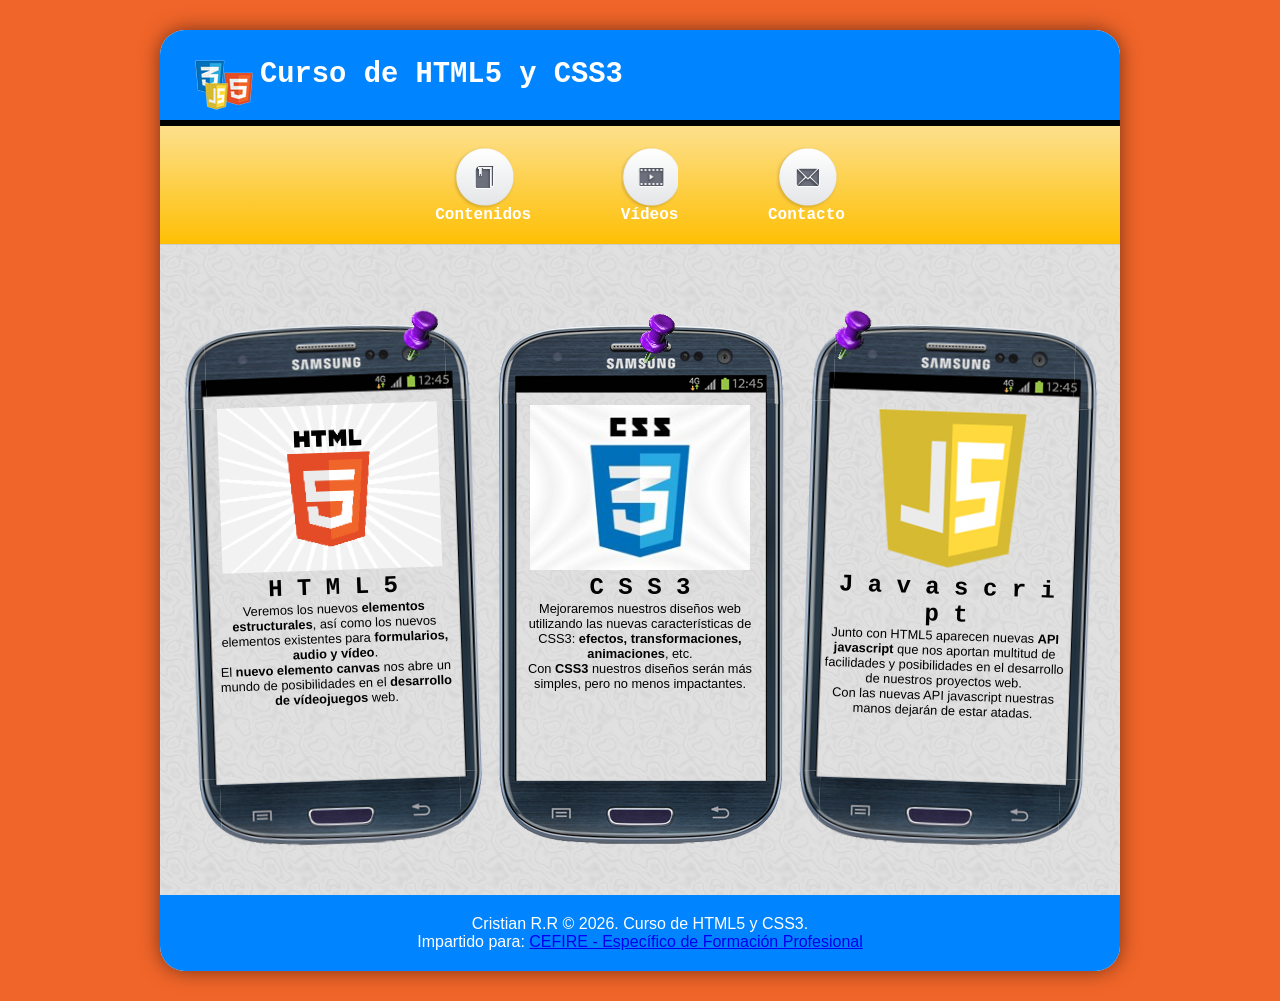
<file: index.html>
<!DOCTYPE html>
<html lang="es">
<head>
    <meta charset="UTF-8">
    <meta name="viewport" content="width=device-width, initial-scale=1.0">
    <title>Curso de HTML5 y CSS3 - Cristian R.R</title>
    <link rel="stylesheet" href="css/style.css">
</head>

<script src="scripts/animacion.js"></script>

<body>
    <div id="page">

        <header>
            <h1>
                <img src="imgs/logo.png" alt="Logo HTML5 CSS3 JS" />
                Curso de HTML5 y CSS3
            </h1>
        </header>

        <nav>
            <ul>
                <li id="contenidos">
                    <a href="index.html">Contenidos</a>
                </li>

                <li id="videos">
                    <a href="videos.html">Vídeos</a>
                    <ul>
                        <li><a href="serpiente.html">Serpiente</a></li>
                        <li><a href="videos.html">Vídeo 1</a></li>
                        <li><a href="videos.html">Vídeo 2</a></li>
                        <li><a href="videos.html">Vídeo 3</a></li>
                    </ul>
                </li>

                <li id="contacto">
                    <a href="contacto.html">Contacto</a>
                </li>
            </ul>
        </nav>

        <div id="content">

            <div class="article article-first">
                <div class="article_header">
                    <div class="chincheta"></div>
                    <img src="imgs/html5.png" alt="HTML5" />
                </div>
                <h2>H T M L 5</h2>
                <p>
                    Veremos los nuevos <strong>elementos estructurales</strong>, así como los nuevos elementos existentes para
                    <strong>formularios, audio y vídeo</strong>.<br>
                    El <strong>nuevo elemento canvas</strong> nos abre un mundo de posibilidades en el
                    <strong>desarrollo de vídeojuegos</strong> web.
                </p>
            </div>

            <div class="article article-second">
                <div class="article_header">
                    <div class="chincheta"></div>
                    <img src="imgs/CSS3.png" alt="CSS3" />
                </div>
                <h2>C S S 3</h2>
                <p>
                    Mejoraremos nuestros diseños web utilizando las nuevas características de CSS3:
                    <strong>efectos, transformaciones, animaciones</strong>, etc.<br>
                    Con <strong>CSS3</strong> nuestros diseños serán más simples, pero no menos impactantes.
                </p>
            </div>

            <div class="article article-third">
                <div class="article_header">
                    <div class="chincheta"></div>
                    <img src="imgs/javascript.png" alt="Javascript" />
                </div>
                <h2>J a v a s c r i p t</h2>
                <p>
                    Junto con HTML5 aparecen nuevas <strong>API javascript</strong> que nos aportan multitud de facilidades y
                    posibilidades en el desarrollo de nuestros proyectos web.<br>
                    Con las nuevas API javascript nuestras manos dejarán de estar atadas.
                </p>
            </div>

        </div>

        <footer id="footer">
            <p>
                Cristian R.R &copy; 2026. Curso de HTML5 y CSS3.<br />
                Impartido para:
                <a href="#">CEFIRE - Específico de Formación Profesional</a>
            </p>
        </footer>

    </div>
</body>
</html>
</file>
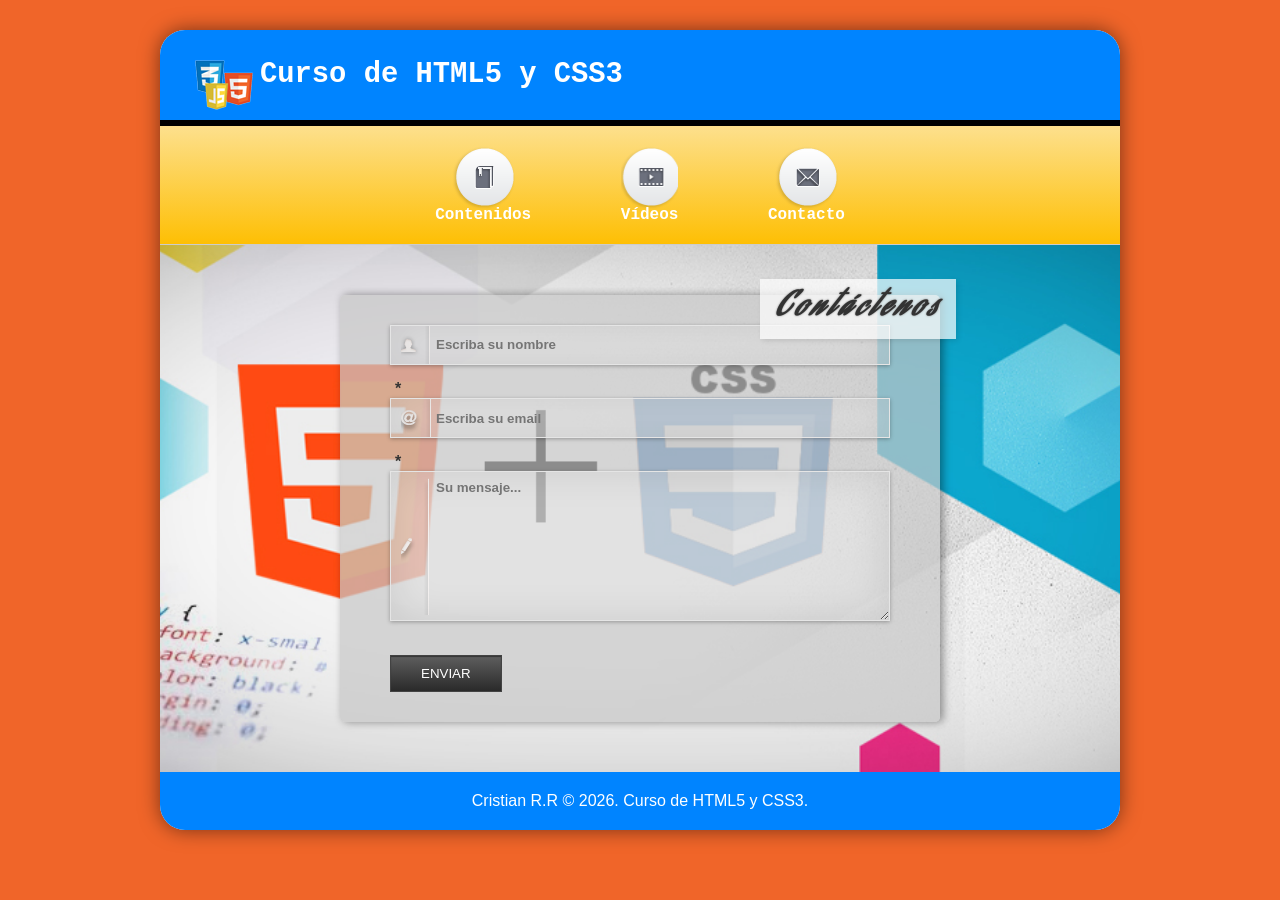
<file: contacto.html>
<!DOCTYPE html>
<html lang="es">
<head>
    <meta charset="UTF-8">
    <title>Curso de HTML5 y CSS3 - Contacto</title>
    <link rel="stylesheet" href="css/style.css">
    <link rel="stylesheet" href="css/contacto.css">
    <style>
        @import url('https://fonts.googleapis.com/css2?family=Aguafina+Script&display=swap');
    </style>
</head>
<body>
    <div id="page">
        <header>
            <h1><img src="imgs/logo.png" alt="Logo" />Curso de HTML5 y CSS3</h1>
        </header>

        <nav>
            <ul>
<li id="contenidos"><a href="index.html">Contenidos</a></li>

<li id="videos">
    <a href="videos.html">Vídeos</a>
    <ul>
        <li><a href="serpiente.html">Serpiente</a></li>
        <li><a href="videos.html">Vídeo 1</a></li>
        <li><a href="videos.html">Vídeo 2</a></li>
        <li><a href="videos.html">Vídeo 3</a></li>
    </ul>
</li>

<li id="contacto"><a href="contacto.html">Contacto</a></li>
            </ul>
        </nav>

        <main id="mainContacto">
            <div id="contenedorFormulario">
                <h1>Contáctenos</h1>
                <form id="formContacto" action="#" method="post" >
                    
                    <input type="text" id="nombre" name="nombre" placeholder="Escriba su nombre" required list="listaNombres">
                    <label></label> <datalist id="listaNombres">
                        <option value="Cristian">
                        <option value="Christian">
                        <option value="Kristian">
                        <option value="Khristian">
                    </datalist>

                    <input type="email" id="email" name="email" placeholder="Escriba su email" required>
                    <label></label>

                    <textarea id="mensaje" name="mensaje" placeholder="Su mensaje..." required></textarea>

                   <button type="submit" id="enviar">Enviar</button>
                </form>
            </div>
        </main>

        <footer id="footer">
            <p>Cristian R.R &copy; 2026. Curso de HTML5 y CSS3.</p>
        </footer>
    </div>
    <script src="scripts/contacto.js"></script>
</body>
</html>
</file>
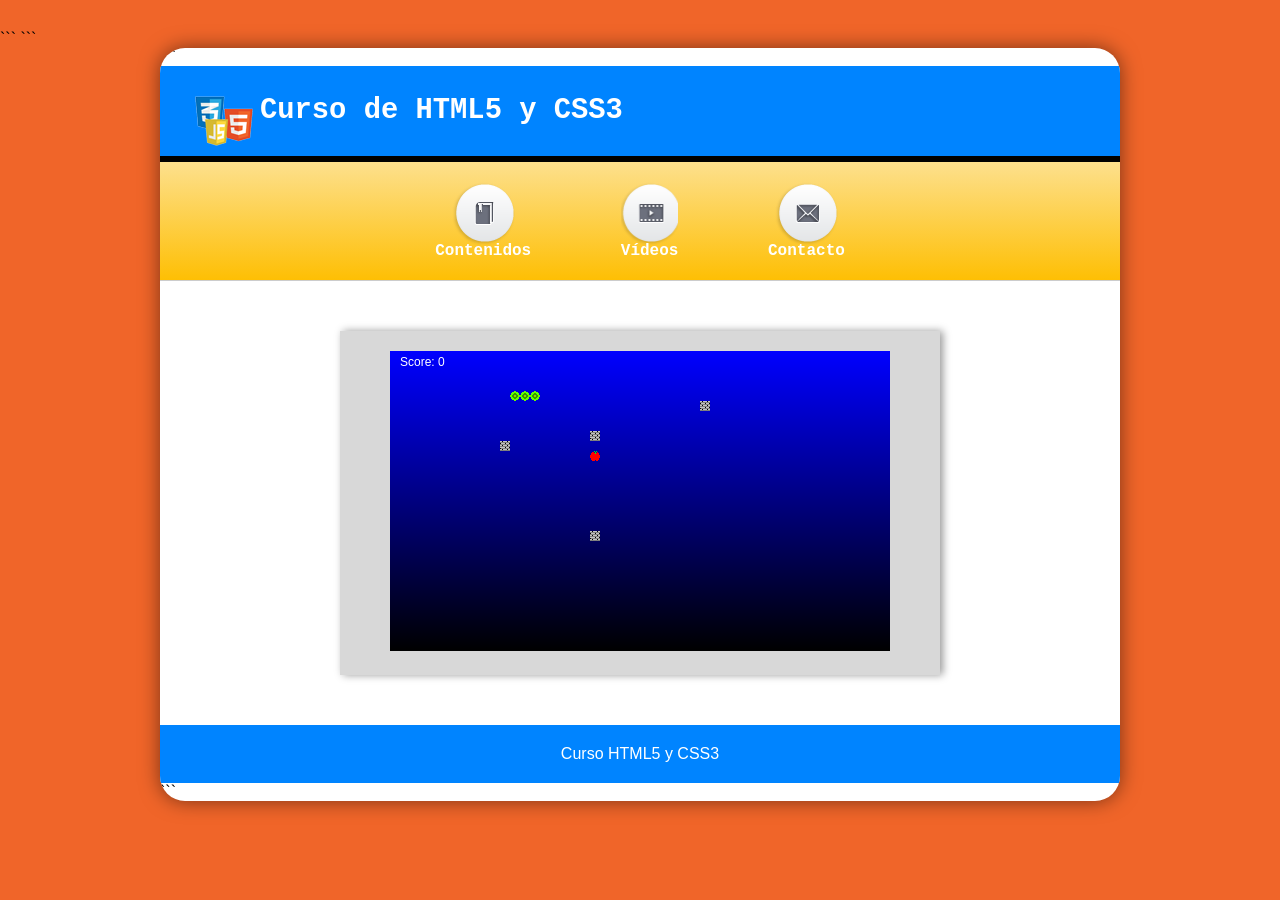
<file: serpiente.html>
<!DOCTYPE html>

<html lang="es">
<head>
    <meta charset="UTF-8">
    <title>Curso - Serpiente</title>

```
<link rel="stylesheet" href="css/style.css">
<link rel="stylesheet" href="css/videojuego.css">
```

</head>
<body>

<div id="page">

```
<header>
    <h1><img src="imgs/logo.png" alt="Logo">Curso de HTML5 y CSS3</h1>
</header>

<nav>
    <ul>
        <li id="contenidos"><a href="index.html">Contenidos</a></li>

<li id="videos">
    <a href="videos.html">Vídeos</a>
    <ul>
        <li><a href="serpiente.html">Serpiente</a></li>
        <li><a href="videos.html">Vídeo 1</a></li>
        <li><a href="videos.html">Vídeo 2</a></li>
        <li><a href="videos.html">Vídeo 3</a></li>
    </ul>
</li>

<li id="contacto"><a href="contacto.html">Contacto</a></li>
    </ul>
</nav>

<main>
    <div id="contenedorVideojuego">
        <canvas id="lienzo" width="500" height="300"></canvas>
    </div>
</main>

<footer id="footer">
    <p>Curso HTML5 y CSS3</p>
</footer>
```

</div>

<script src="scripts/serpiente.js"></script>

</body>
</html>
</file>
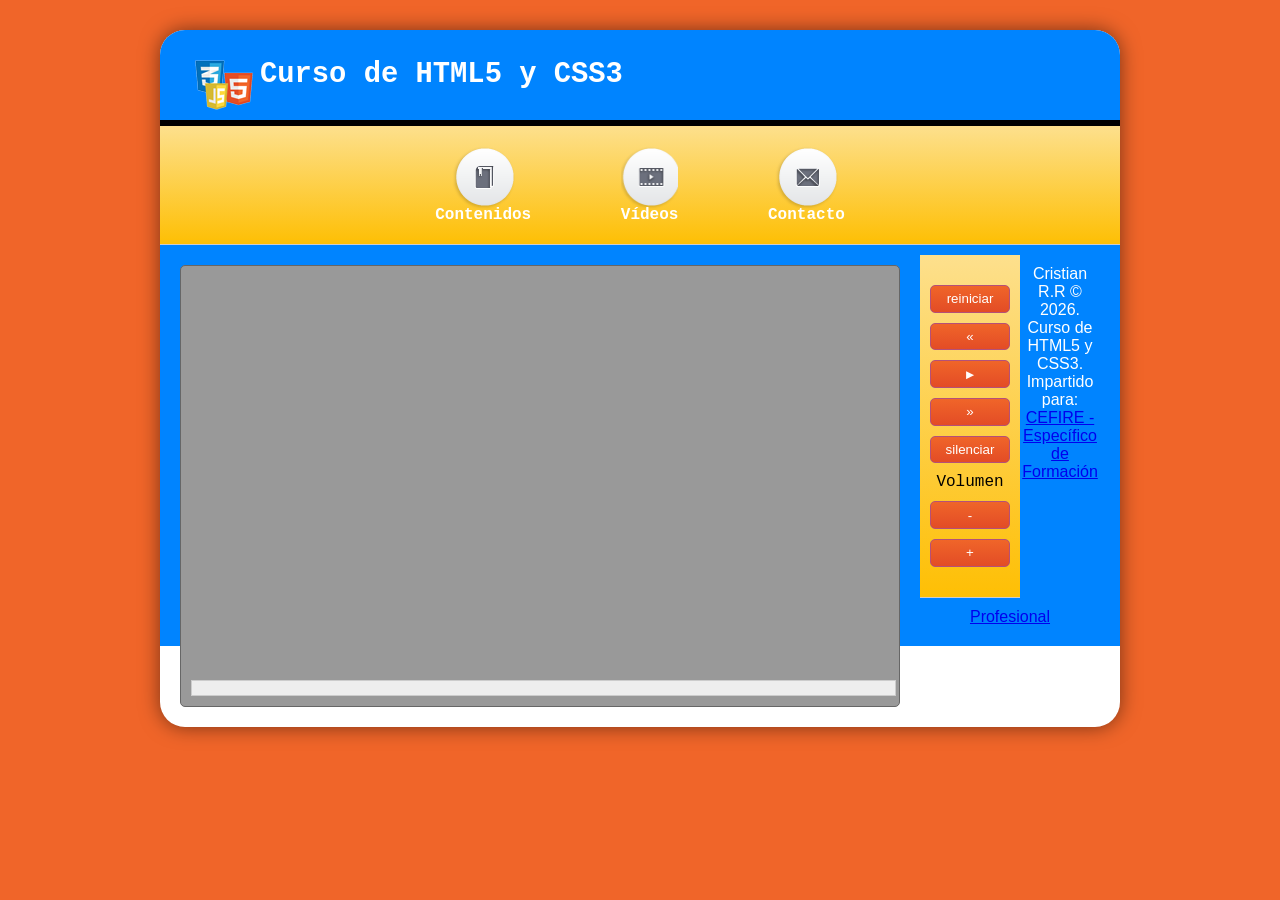
<file: videos.html>
<!DOCTYPE html>
<html lang="es">
<head>
    <meta charset="UTF-8">
    <meta name="viewport" content="width=device-width, initial-scale=1.0">
    <title>Curso de HTML5 y CSS3 - Vídeos</title>
    <link rel="stylesheet" href="css/style.css">
    <link rel="stylesheet" href="css/reproductor.css">
</head>
<body>
    <div id="page">

        <header>
            <h1><img src="imgs/logo.png" alt="Logo HTML5 CSS3 JS" />Curso de HTML5 y CSS3</h1>
        </header>

        <nav>
            <ul>
                    <li id="contenidos"><a href="index.html">Contenidos</a></li>

                        <li id="videos">
                            <a href="videos.html">Vídeos</a>
                            <ul>
                                <li><a href="serpiente.html">Serpiente</a></li>
                                <li><a href="videos.html">Vídeo 1</a></li>
                                <li><a href="videos.html">Vídeo 2</a></li>
                                <li><a href="videos.html">Vídeo 3</a></li>
                            </ul>
                        </li>

                        <li id="contacto"><a href="contacto.html">Contacto</a></li>
            </ul>
        </nav>

        <main>
            <div id="reproductor">
                <video id="medio" width="720" height="400">
                    <source src="media/trailer.mp4">
                    <source src="media/trailer.ogg">
                </video>
                <div id="barra">
                    <div id="progreso"></div>
                </div>
            </div>

            <nav>
                <input type="button" id="reiniciar"    value="reiniciar">
                <input type="button" id="retrasar"     value="&laquo;">
                <input type="button" id="play"         value="&#9658;">
                <input type="button" id="adelantar"    value="&raquo;">
                <input type="button" id="silenciar"    value="silenciar">
                <label>Volumen</label>
                <input type="button" id="menosVolumen" value="-">
                <input type="button" id="masVolumen"   value="+">
            </nav>
        </main>

        <footer id="footer">
            <p>
               Cristian R.R &copy; 2026. Curso de HTML5 y CSS3.<br />
                Impartido para: <a href="#">CEFIRE - Específico de Formación Profesional</a>
            </p>
        </footer>

    </div>

    <script src="scripts/reproductor.js"></script>
</body>
</html>
</file>
<file: css/style.css>
* {
  margin: 0;
  padding: 0;
  box-sizing: border-box;
  }

body {
background-color: #f06529;
font-family: Arial, sans-serif;
padding: 30px 0;
}

#page {
width: 960px;
margin: 0 auto;
background-color: white;
box-shadow: 0 0 20px rgba(0,0,0,0.5);
border-radius: 25px;
overflow: hidden;
}

header {
background-color: rgb(0, 132, 255);
color: white;
border-bottom: 6px solid black;
padding: 15px 20px;
}

header h1 {
font-family: Courier, monospace;
font-size: 1.8em;
position: relative;
padding-left: 80px;
line-height: 60px;
}

header h1 img {
position: absolute;
left: 15px;
top: 15px;
height: 50px;
}

/* ANIMACIÓN LOGO */
@keyframes girarLogo {
0% { transform: rotateY(0deg); }
50% { transform: rotateY(180deg); }
100% { transform: rotateY(0deg); }
}

header h1 img {
animation: girarLogo 5s infinite;
}

nav {
font-family: Courier, monospace;
background: linear-gradient(to bottom, #fde08d 0%, #febf04 100%);
padding: 20px 0;
text-align: center;
border-bottom: 1px solid #ccc;
position: relative;
z-index: 10;
}

nav > ul {
list-style: none;
}

nav > ul > li {
display: inline-block;
margin: 0 40px;
padding-top: 60px;
background-position: center top;
background-repeat: no-repeat;
position: relative;
}

#contenidos { background-image: url("../imgs/book.png"); }
#videos     { background-image: url("../imgs/film.png"); }
#contacto   { background-image: url("../imgs/mail.png"); }

nav > ul > li > a {
color: #ffffff;
text-decoration: none;
font-weight: bold;
}

/* SUBMENÚ */
#page > nav li ul {
position: absolute;
list-style: none;
width: 150px; /* CAMBIO DEL EJERCICIO */
text-align: center;
left: 50%;
margin-left: -75px;
top: 25px;
font-size: 0.9em;
height: 0px;
overflow: hidden;
transition: height 0.4s linear;
}

#page > nav li:hover ul {
    height: 160px;
}

#page > nav li ul li {
background-color: #e34c26;
}

#page > nav li ul li:nth-child(odd) {
background-color: #f06529;
}

#page > nav li ul li:hover {
background-color: #ff7e42;
}

#page > nav li ul li a {
padding: 8px;
color: white;
display: block;
}

/* CONTENIDO */
#content {
background-image: url("../imgs/lgrey008.jpg");
padding: 50px 20px;
display: flex;
justify-content: space-around;
}

.article {
width: 290px;
min-height: 520px;
border-style: solid;
border-width: 80px 25px 70px 25px;
border-image: url("../imgs/movil.png") 80 25 70 25 stretch;
text-align: center;
margin-top: 30px;
}

.article-first {
transform: rotate(-2deg);
}

.article-third {
transform: rotate(2deg);
}

.article_header {
position: relative;
}

.chincheta {
position: absolute;
width: 35px;
height: 49px;
background-image: url("../imgs/chincheta.png");
background-size: contain;
top: -91px;
}

/* ANIMACIONES CHINCHETAS */
@keyframes mueveChincheta1 {
from { left: 0px; }
to { left: 199px; }
}

@keyframes mueveChincheta2 {
from { left: 0px; }
to { left: 120px; }
}

@keyframes mueveChincheta3 {
from { left: 0px; }
to { left: 30px; }
}

.chincheta1 {
left: 0;
animation: mueveChincheta1 1s forwards;
}

.chincheta2 {
left: 0;
animation: mueveChincheta2 1s forwards;
}

.chincheta3 {
left: 0;
animation: mueveChincheta3 1s forwards;
}

/* ARTICLES ANIMACIÓN */
@keyframes animArticle1 {
from { transform: rotate(0deg); }
to { transform: rotate(-2deg); }
}

@keyframes animArticle3 {
from { transform: rotate(0deg); }
to { transform: rotate(2deg); }
}

.article1 {
animation: animArticle1 0.5s forwards;
}

.article3 {
animation: animArticle3 0.5s forwards;
}

.article_header img {
width: 220px;
}

.article h2 {
font-family: Courier;
}

.article p {
font-size: 0.8em;
}

/* FOOTER */
#footer {
background-color: rgb(0, 132, 255);
color: white;
text-align: center;
padding: 20px;
}
</file>
<file: css/contacto.css>
#mainContacto {
    /* Asegúrate de que esta sea la imagen que tiene los logos de fondo */
    background: url("../imgs-curso/fondoForm.jpg") no-repeat center center;
    background-size: cover;
    text-align: center;
    width: 100%;
    min-height: 500px; /* Un poco más alto para que luzca */
    display: flex;
    justify-content: center;
    align-items: center;
}

/* Contenedor del Formulario (El cuadro gris transparente) */
#contenedorFormulario {
    position: relative;
    display: inline-block;
    margin: 50px;
    width: 600px;
    padding: 30px 50px;
    /* rgb(200, 200, 200) con 0.7 de opacidad como pide el ejercicio */
    background-color: rgba(200, 200, 200, 0.7); 
    text-align: left;
    box-shadow: 3px 0px 8px rgba(0, 0, 0, 0.4);
    border-radius: 5px; /* Suaviza las esquinas */
}

/* Título "Contáctenos" */
#contenedorFormulario h1 {
    position: absolute;
    top: -16px;
    left: 420px; /* Ajustado para que no se corte a la derecha */
    background-color: rgba(255, 255, 255, 0.7);
    font-family: 'Aguafina Script', cursive;
    font-style: italic;
    color: #333;
    letter-spacing: 5px;
    text-shadow: 0px 0px 2px #777;
    padding: 5px 15px;
    white-space: nowrap;
    box-shadow: 2px 2px 5px rgba(0,0,0,0.1);
}

/* Estilos de los campos (Nombre, Email, Mensaje) */
#formContacto input:not([type="submit"]), 
#formContacto textarea {
    display: inline-block;
    border: 1px solid #e5e5e5;
    /* Fondo semitransparente para los campos también */
    background-color: rgba(255, 255, 255, 0.3); 
    box-shadow: 0px 1px 4px rgba(0,0,0,0.3), inset 0px 0px 40px rgba(0,0,0,0.1);
    color: #000;
    font-weight: bold;
    padding: 8px 4px 8px 45px;
    margin-bottom: 15px;
    transition: all 0.4s ease-in;
    background-repeat: no-repeat;
    background-position: 10px center;
    width: 100%; /* Para que ocupen el ancho del contenedor */
    box-sizing: border-box;
}

/* Nombres y Correo (Tamaños específicos) */
#nombre, #email {
    height: 40px; /* Un poco más de aire */
    width: 350px; 
}

/* Rutas de iconos corregidas */
#nombre { background-image: url("../imgs-curso/icon-nombre.png"); }
#email { background-image: url("../imgs-curso/icon-correo.png"); }

/* Foco: se vuelven más opacos y anchos */
#nombre:focus, #email:focus {
    width: 400px;
    background-color: rgba(255, 255, 255, 0.9);
    box-shadow: 0px 0px 12px rgb(255, 255, 255);
    outline: none;
}

/* Mensaje (Textarea) */
#mensaje {
    font-family: Arial, sans-serif;
    height: 150px;
    background-image: url("../imgs-curso/icon-mensaje.png");
    background-position: 10px 10px;
}

#mensaje:focus {
    background-color: rgba(255, 255, 255, 0.9);
    box-shadow: 0px 0px 12px rgb(255, 255, 255);
}

/* El asterisco de requerido */
input[required] + label::after {
    content: ' *';
    color: #333;
    font-weight: bold;
    position: relative;
    left: 5px;
}

/* Botón Enviar con el Gradiente pedido */
#enviar {
    margin-top: 15px;
    padding: 10px 30px;
    border: 1px solid #434343;
    color: white;
    background: linear-gradient(to bottom, #5e5e5e, #2a2a2a);
    box-shadow: inset 0px 1px 1px #353535;
    cursor: pointer;
    text-transform: uppercase;
}

#enviar:hover {
    background: linear-gradient(to top, #5e5e5e, #2a2a2a);
}
</file>
<file: css/videojuego.css>
main {
text-align: center;
}

#contenedorVideojuego {
display: inline-block;
margin: 50px;
width: 600px;
padding: 20px 50px;
background: rgba(200, 200, 200, 0.7);
text-align: center;
box-shadow: 3px 0px 8px rgba(0, 0, 0, 0.4);
}
</file>
<file: css/reproductor.css>
#reproductor
{
	float:left;
	width: 720px;
	margin: 20px;
	padding: 5px;
	background: #999999;
	border: 1px solid #666666;
	-moz-border-radius: 5px;
	-webkit-border-radius: 5px;
	-o-border-radius: 5px;
	border-radius: 5px;
} 

main nav
{
	float: left;
	margin: 10px auto;
	width: 100px;
}

main nav label
{
	margin: 10px;
}

input[type="button"]
{
	width: 80px;
	margin: 10px;
	display: block;
	
    background: -webkit-linear-gradient(top,#f06529,#e34c26);
    background: -moz-linear-gradient(top,#f06529,#e34c26);
    background: -o-linear-gradient(top,#f06529,#e34c26);
    background: linear-gradient(to bottom,#f06529,#e34c26);
	
    border: 1px solid rgb(180, 80, 121);
	
    -moz-border-radius: 5px;
    -webkit-border-radius: 5px;
    -o-border-radius: 5px;  
    border-radius: 5px;
	
    padding: .4em;
    color: white;
    text-decoration:none;
}

input[type="button"]:hover
{
    background: -webkit-linear-gradient(top,#ff6529,#f34c26);
    background: -moz-linear-gradient(top,#ff6529,#f34c26);
    background: -o-linear-gradient(top,#ff6529,#f34c26);
    background: linear-gradient(to bottom,#ff6529,#f34c26);
}

#barra
{
	width: 705px;
	margin:5px;
	height: 16px;
	padding: 2px;
	border: 1px solid #CCCCCC;
	background: #EEEEEE;
} 

#progreso
{
	position: absolute;
	width: 0px;
	height: 16px;
	background: rgba(0,0,150,.2);
}
</file>
